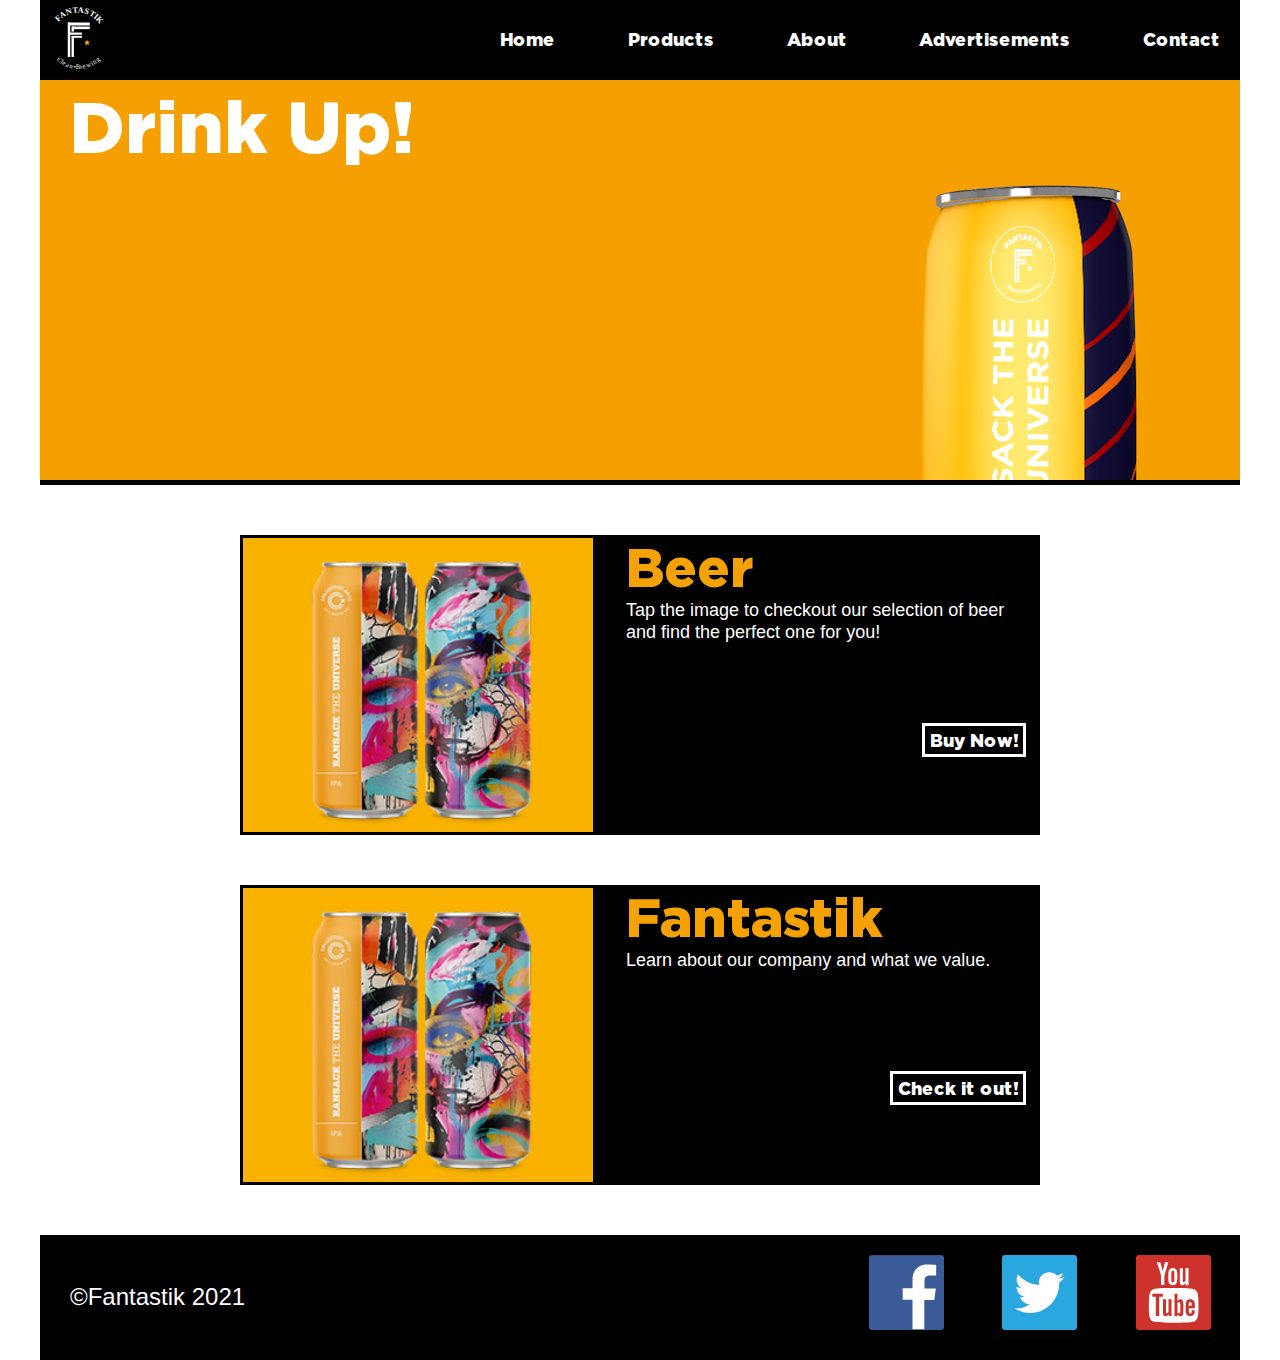
<file: index.html>
<!DOCTYPE html>
<html lang="en">
	<head>
		<meta charset="UTF-8">
		<meta name="viewport" content="initial-scale=1.0, width=device-width">
		<title>Fantastik - Home</title>
		<link href="css/reset.css" rel="stylesheet" type="text/css">
		<link href="css/main.css" rel="stylesheet" type="text/css">
	</head>
	<body>
		<!-- Content goes here -->
		<div id="container">
			<h1 class="hidden">Home</h1>
			<header>
				<img id="logo" src="images/logo_2.svg" alt="fantastik">
				<nav id="mainNav">
					<h2 class="hidden">Main Navigation</h2>
					<button id="button"></button>
					<div id="burgerCon">
						<ul id="burgerMenu">
							<li><a href="#">Home</a></li>
							<li><a href="products.html">Products</a></li>
							<li><a href="about.html">About</a></li>
							<li><a href="ads.html">Advertisements</a></li>
							<li><a href="contact.html">Contact</a></li>
						</ul>
					</div>
				</nav>
			</header>
			<main>
				<section id="promoImage">
					<h2 class="hidden">Promotional Image</h2>
					<h3 id="animation">Drink Up!</h3>
				</section>
				<section id="beerPromo">
					<h2 class="hidden">Beer Promo</h2>
					<a href="products.html"><img src="images/beer_image.jpg" alt="fantastik beer"></a>
					<section id=beerPromoInfo>
						<h2>Beer</h2>
						<p>Tap the image to checkout our selection of beer and find the perfect one for you!</p>
						<a href="products.html">Buy Now!</a>
					</section>
				</section>
				<section id="aboutPromo">
					<h2 class="hidden">About Us Promo</h2>
					<a href="about.html"><img src="images/beer_image.jpg" alt="fantastik beer"></a>
					<section id=aboutPromoInfo>
						<h2>Fantastik</h2>
						<p>Learn about our company and what we value.</p>
						<a href="about.html">Check it out!</a>
					</section>
				</section>
			</main>
			<footer>
				<p>©Fantastik 2021</p>
				<nav id="footerNav">
					<h2 class="hidden">Footer Nav</h2>
					<ul>
						<li><a href="#"><img src="images/facebook.svg" alt="facebook"></a></li>
        		<li><a href="#"><img src="images/twitter.svg" alt="twitter"></a></li>
        		<li><a href="#"><img src="images/youtube.svg" alt="youtube"></a></li>
					</ul>
				</nav>
			</footer>
		</div>

		<script src="js/main.js"></script>
	</body>
</html>
</file>
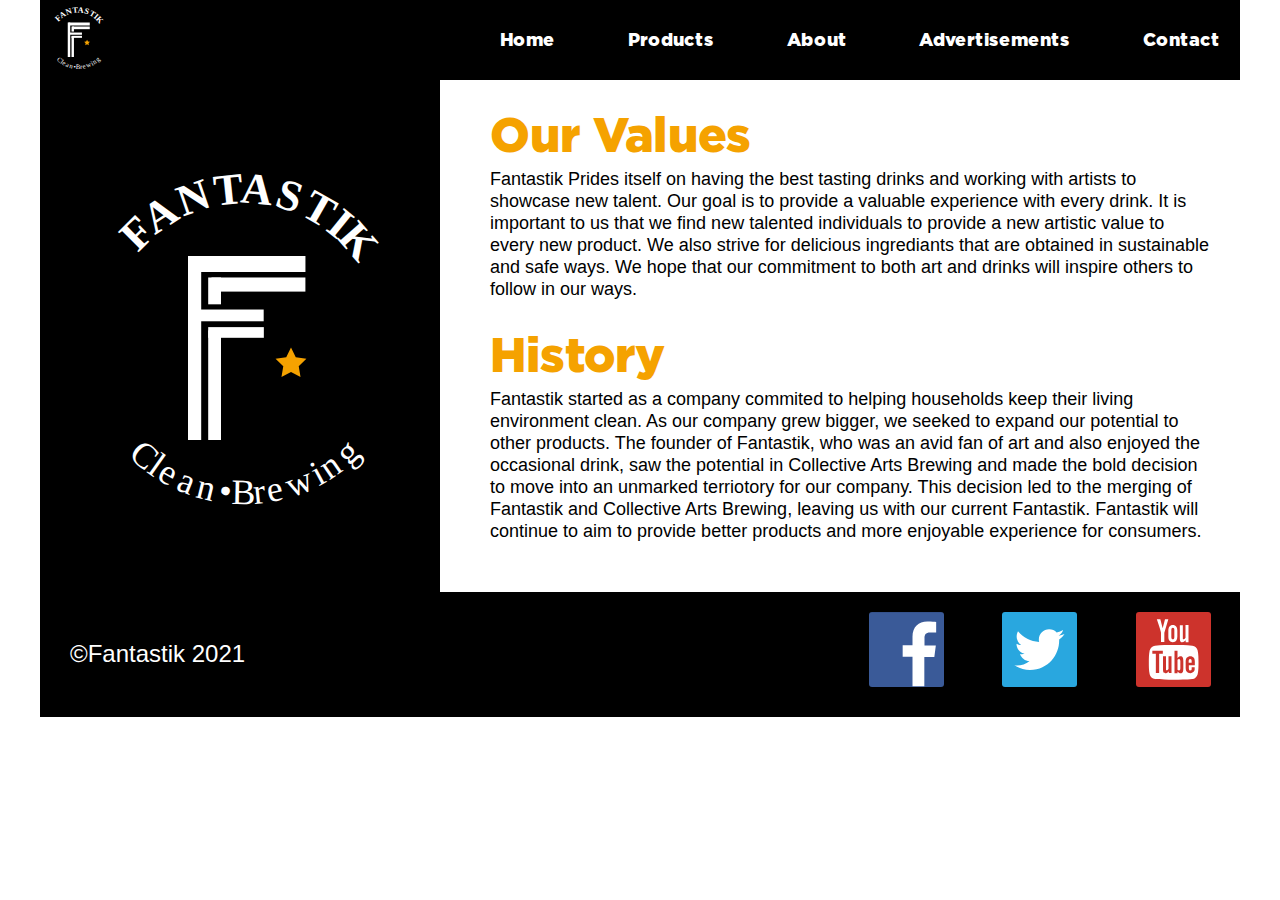
<file: about.html>
<!DOCTYPE html>
<html lang="en">
	<head>
		<meta charset="UTF-8">
		<title>Fantastik - About</title>
		<link href="css/reset.css" rel="stylesheet" type="text/css">
		<link href="css/main.css" rel="stylesheet" type="text/css">
	</head>
	<body>
		<!-- Content goes here -->
		<div id="container">
			<h1 class="hidden">About Us</h1>
			<header>
				<img id="logo" src="images/logo_2.svg" alt="fantastik">
				<nav id="mainNav">
					<h2 class="hidden">Main Navigation</h2>
					<button id="button"></button>
					<div id="burgerCon">
						<ul id="burgerMenu">
							<li><a href="index.html">Home</a></li>
							<li><a href="products.html">Products</a></li>
							<li><a href="about.html">About</a></li>
							<li><a href="ads.html">Advertisements</a></li>
							<li><a href="contact.html">Contact</a></li>
						</ul>
					</div>
				</nav>
			</header>
			<main>
				<section id="about">
					<div id="aboutImage">
					</div>
					<h2 class="hidden">About Us</h2>
					<section id="aboutInfo">
						<section id="values">
							<h2>Our Values</h2>
							<p>Fantastik Prides itself on having the best tasting drinks and working with artists to showcase new talent. Our goal is to provide a valuable experience with every drink. It is important to us that we find new talented individuals to provide a new artistic value to every new product. We also strive for delicious ingrediants that are obtained in sustainable and safe ways. We hope that our commitment to both art and drinks will inspire others to follow in our ways.</p>
						</section>
						<section id="history">
							<h2>History</h2>
							<p>Fantastik started as a company commited to helping households keep their living environment clean. As our company grew bigger, we seeked to expand our potential to other products. The founder of Fantastik, who was an avid fan of art and also enjoyed the occasional drink, saw the potential in Collective Arts Brewing and made the bold decision to move into an unmarked terriotory for our company. This decision led to the merging of Fantastik and Collective Arts Brewing, leaving us with our current Fantastik. Fantastik will continue to aim to provide better products and more enjoyable experience for consumers.</p>
						</section>
					</section>
				</section>
				<!-- <img> -->
			</main>
			<footer>
				<p>©Fantastik 2021</p>
				<nav id="footerNav">
					<h2 class="hidden">Footer Nav</h2>
					<ul>
						<li><a href="#"><img src="images/facebook.svg" alt="facebook"></a></li>
        		<li><a href="#"><img src="images/twitter.svg" alt="twitter"></a></li>
        		<li><a href="#"><img src="images/youtube.svg" alt="youtube"></a></li>
					</ul>
				</nav>
			</footer>
		</div>

		<script src="js/main.js"></script>
	</body>
</html>
</file>
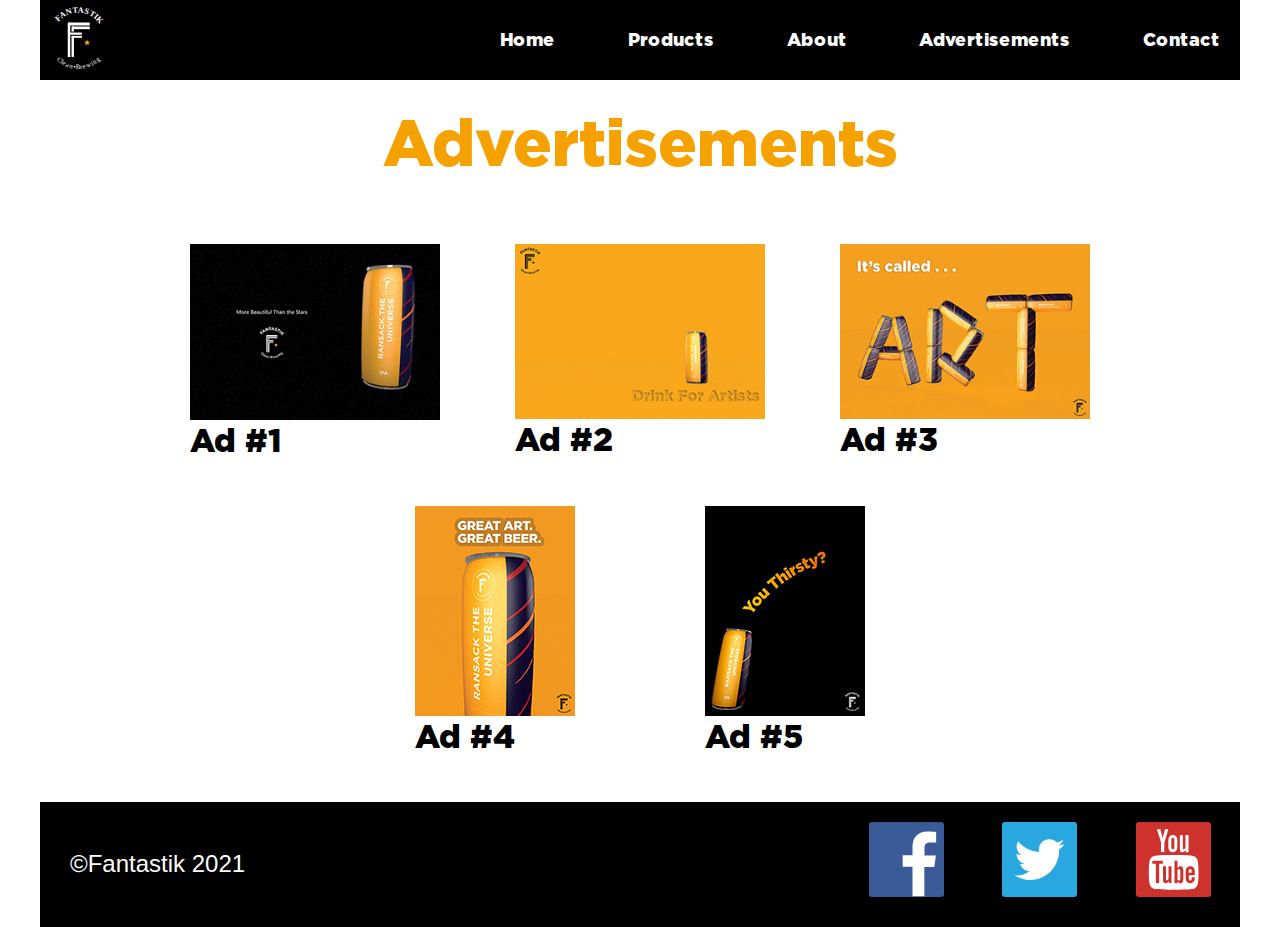
<file: ads.html>
<!DOCTYPE html>
<html lang="en">
	<head>
		<meta charset="UTF-8">
		<title>Fantastik - Advertisements</title>
		<link href="css/reset.css" rel="stylesheet" type="text/css">
		<link href="css/main.css" rel="stylesheet" type="text/css">
	</head>
	<body>
		<!-- Content goes here -->
		<div id="container">
			<h1 class="hidden">Advertisements</h1>
			<header>
				<img id="logo" src="images/logo_2.svg" alt="fantastik">
				<nav id="mainNav">
					<h2 class="hidden">Main Navigation</h2>
					<button id="button"></button>
					<div id="burgerCon">
						<ul id="burgerMenu">
							<li><a href="index.html">Home</a></li>
							<li><a href="products.html">Products</a></li>
							<li><a href="about.html">About</a></li>
							<li><a href="ads.html">Advertisements</a></li>
							<li><a href="contact.html">Contact</a></li>
						</ul>
					</div>
				</nav>
			</header>
			<main>
				<h2 id="adsTitle">Advertisements</h2>
				<section id="adsLineOne">
					<h2 class="hidden">Advertisement Display Line 1</h2>
					<section class="ad">
						<img src="images/ad_1.jpg" alt="ad featuring fantastik beer">
						<h3>Ad #1</h3>
					</section>
					<section class="ad">
						<img src="images/ad_2.jpg" alt="ad featuring fantastik beer">
						<h3>Ad #2</h3>
					</section>
					<section class="ad">
						<img src="images/ad_3.jpg" alt="ad featuring fantastik beer">
						<h3>Ad #3</h3>
					</section>
				</section>
				<section id="adsLineTwo">
					<h2 class="hidden">Advertisement Display Line 2</h2>
					<section class="ad">
						<img src="images/ad_4.jpg" alt="ad featuring fantastik beer">
						<h3>Ad #4</h3>
					</section>
					<section class="ad">
						<img src="images/ad_5.jpg" alt="ad featuring fantastik beer">
						<h3>Ad #5</h3>
					</section>
				</section>
			</main>
			<footer>
				<p>©Fantastik 2021</p>
				<nav id="footerNav">
					<h2 class="hidden">Footer Nav</h2>
					<ul>
						<li><a href="#"><img src="images/facebook.svg" alt="facebook"></a></li>
        		<li><a href="#"><img src="images/twitter.svg" alt="twitter"></a></li>
        		<li><a href="#"><img src="images/youtube.svg" alt="youtube"></a></li>
					</ul>
				</nav>
			</footer>
		</div>

		<script src="js/main.js"></script>
	</body>
</html>
</file>
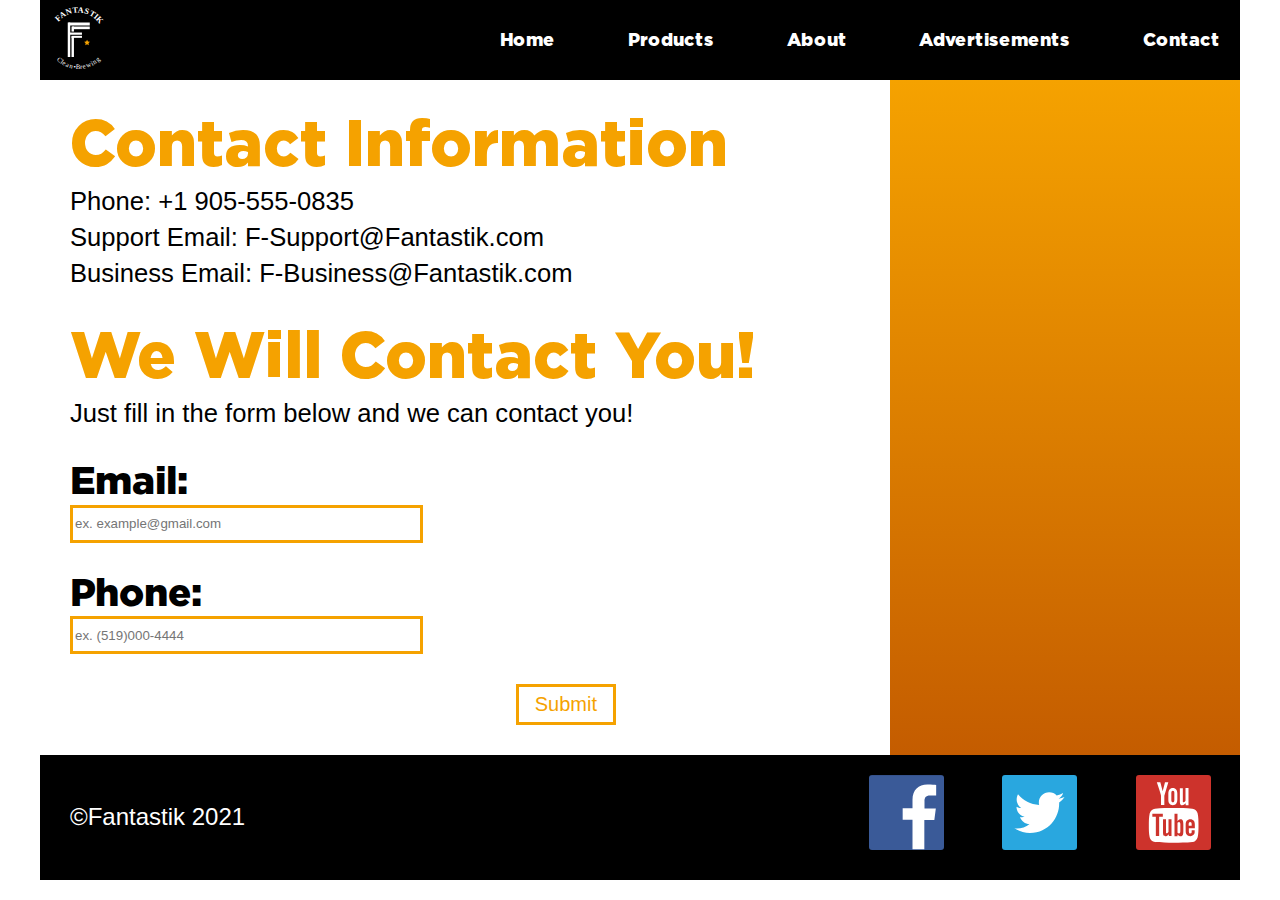
<file: contact.html>
<!DOCTYPE html>
<html lang="en">
	<head>
		<meta charset="UTF-8">
		<title>Fantastik - Contacts</title>
		<link href="css/reset.css" rel="stylesheet" type="text/css">
		<link href="css/main.css" rel="stylesheet" type="text/css">
	</head>
	<body>
		<!-- Content goes here -->
		<div id="container">
			<h1 class="hidden">Contact Us</h1>
			<header>
				<img id="logo" src="images/logo_2.svg" alt="fantastik">
				<nav id="mainNav">
					<h2 class="hidden">Main Navigation</h2>
					<button id="button"></button>
					<div id="burgerCon">
						<ul id="burgerMenu">
							<li><a href="index.html">Home</a></li>
							<li><a href="products.html">Products</a></li>
							<li><a href="about.html">About</a></li>
							<li><a href="ads.html">Advertisements</a></li>
							<li><a href="contact.html">Contact</a></li>
						</ul>
					</div>
				</nav>
			</header>
			<main>
				<section id="contactPage">
					<section id="contactText">
						<h1 class="hidden">Contact Us</h1>
						<section id="contactInfo">
							<h2>Contact Information</h2>
							<p>Phone: +1 905-555-0835</p>
							<p>Support Email: F-Support@Fantastik.com</p>
							<p>Business Email: F-Business@Fantastik.com</p>
						</section>
						<section id="contactForms">
							<h2>We Will Contact You!</h2>
							<p>Just fill in the form below and we can contact you!</p>
							<form>
		        		<label for="email">Email: </label>
		                <input type="email" required id="email" size="30" placeholder="ex. example@gmail.com">
		            <label id="contactPhone" for="phone">Phone: </label>
		                <input type="tel" required id="phone" size="30" placeholder="ex. (519)000-4444">
		                <input id="submit" type="submit" value="Submit">
							</form>
						</section>
					</section>
					<div id=colouredBox>
					</div>
				</section>
			</main>
			<footer>
				<p>©Fantastik 2021</p>
				<nav id="footerNav">
					<h2 class="hidden">Footer Nav</h2>
					<ul>
						<li><a href="#"><img src="images/facebook.svg" alt="facebook"></a></li>
        		<li><a href="#"><img src="images/twitter.svg" alt="twitter"></a></li>
        		<li><a href="#"><img src="images/youtube.svg" alt="youtube"></a></li>
					</ul>
				</nav>
			</footer>
		</div>

		<script src="js/main.js"></script>
	</body>
</html>
</file>
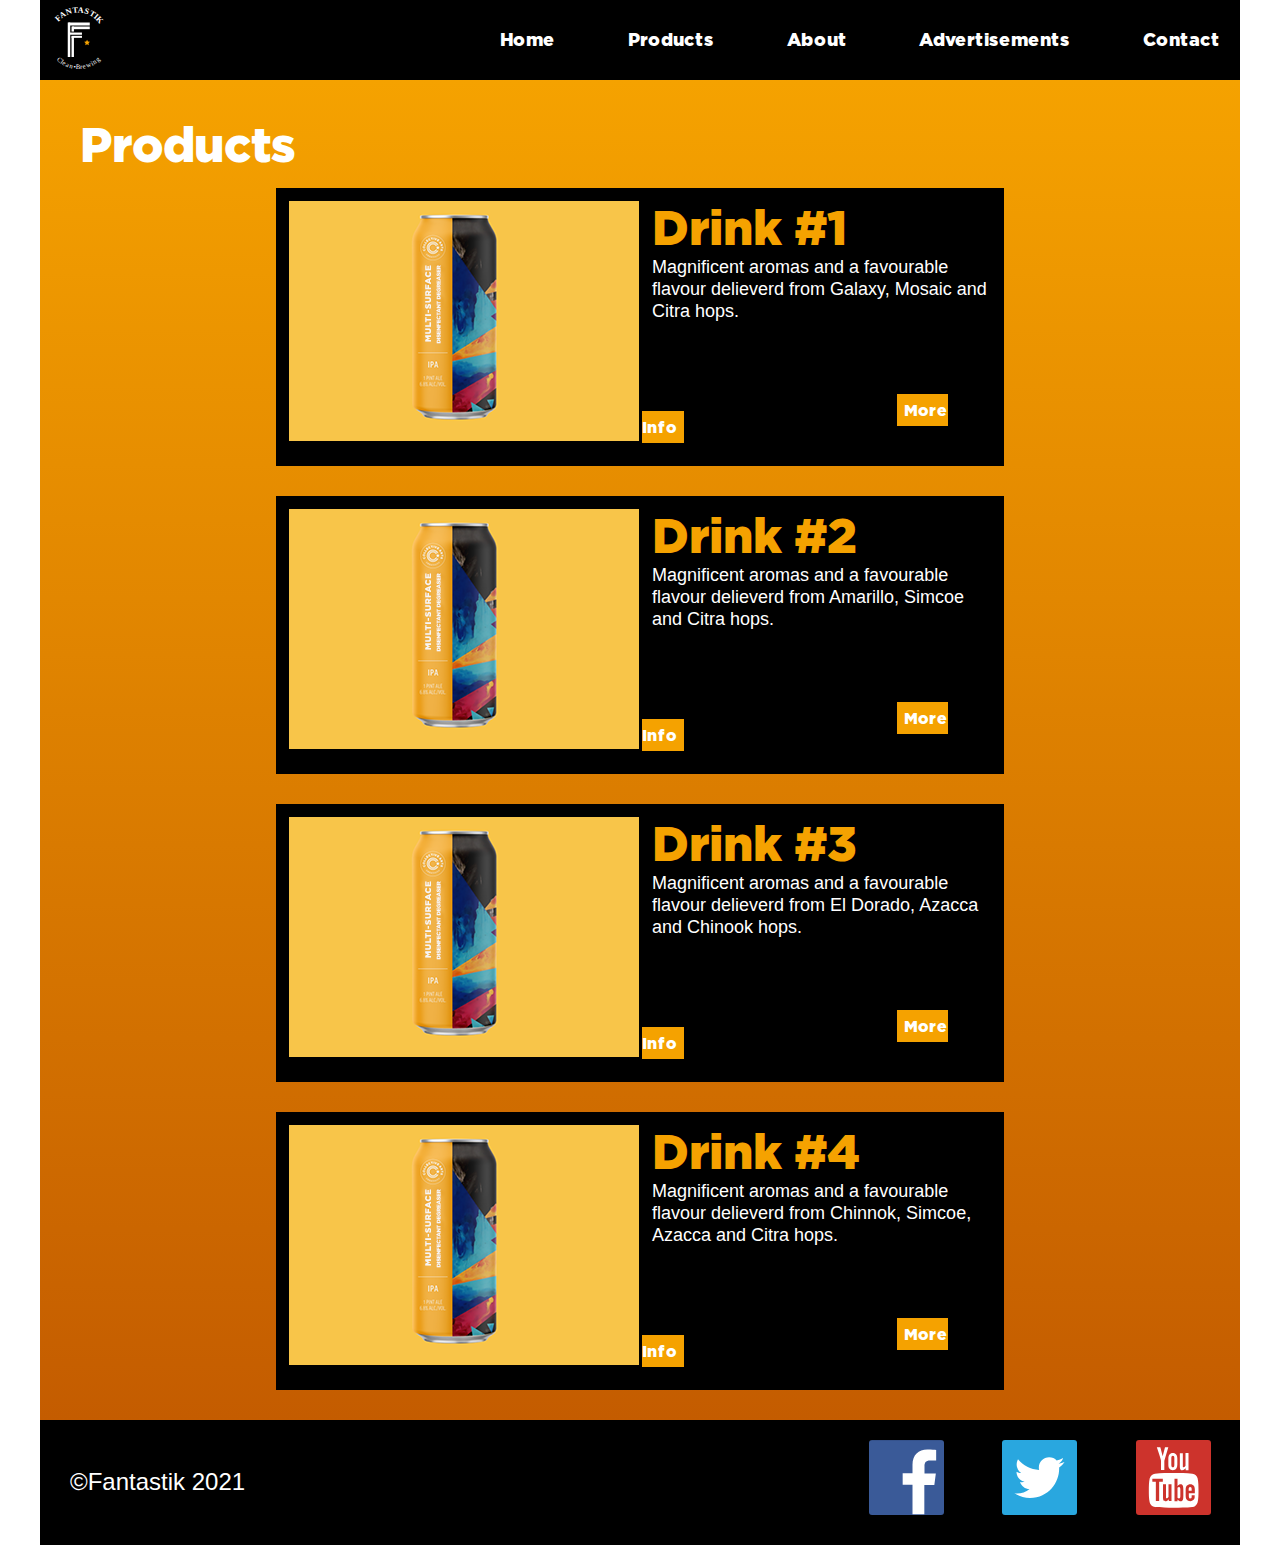
<file: products.html>
<!DOCTYPE html>
<html lang="en">
	<head>
		<meta charset="UTF-8">
		<title>Fantastik - Products</title>
		<link href="css/reset.css" rel="stylesheet" type="text/css">
		<link href="css/main.css" rel="stylesheet" type="text/css">
	</head>
	<body>
		<!-- Content goes here -->
		<div id="container">
			<h1 class="hidden">Products</h1>
			<header>
				<img id="logo" src="images/logo_2.svg" alt="fantastik">
				<nav id="mainNav">
					<h2 class="hidden">Main Navigation</h2>
					<button id="button"></button>
					<div id="burgerCon">
						<ul id="burgerMenu">
							<li><a href="index.html">Home</a></li>
							<li><a href="products.html">Products</a></li>
							<li><a href="about.html">About</a></li>
							<li><a href="ads.html">Advertisements</a></li>
							<li><a href="contact.html">Contact</a></li>
						</ul>
					</div>
				</nav>
			</header>
			<main>
				<section id="products">
					<h2 id="productsTitle">Products</h2>
					<section class="product">
						<h2 class="hidden">Product</h2>
						<div class="productImage">
							<div class="imageSection section1" data-offset="0"></div>
							<div class="imageSection section2" data-offset="1"></div>
							<div class="imageSection section3" data-offset="2"></div>
							<div class="imageSection section4" data-offset="3"></div>
						</div>
						<section class="productInfo">
							<h2 class="productTitle">Drink #1</h2>
							<p class="productMainDesc">Magnificent aromas and a favourable flavour delieverd from Galaxy, Mosaic and Citra hops.</p>
							<a class="infoButton button1" data-offset="0" href="#lightbox">More Info</a>
							<section class="lightbox" id="lightbox">
						      <a href="#" class="close">X</a>
						    <div>
						      <h2 class="productName">Product Name</h2>
									<p class="productDescription">Product Information</p>
						    </div>
						  </section>
						</section>
					</section>
					<section class="product">
						<h2 class="hidden">Product</h2>
						<div class="productImage">
						</div>
						<section class="productInfo">
							<h2>Drink #2</h2>
							<p>Magnificent aromas and a favourable flavour delieverd from Amarillo, Simcoe and Citra hops.</p>
							<a class="infoButton button2" data-offset="1" href="#lightbox">More Info</a>
						</section>
					</section>
					<section class="product">
						<h2 class="hidden">Product</h2>
						<div class="productImage">
						</div>
						<section class="productInfo">
							<h2>Drink #3</h2>
							<p>Magnificent aromas and a favourable flavour delieverd from El Dorado, Azacca and Chinook hops.</p>
							<a class="infoButton button3"  data-offset="2" href="#lightbox">More Info</a>
						</section>
					</section>
					<section class="product" >
						<h2 class="hidden">Product</h2>
						<div class="productImage">
						</div>
						<section class="productInfo">
							<h2>Drink #4</h2>
							<p>Magnificent aromas and a favourable flavour delieverd from Chinnok, Simcoe, Azacca and Citra hops.</p>
							<a class="infoButton button4" data-offset="3" href="#lightbox">More Info</a>
						</section>
					</section>

				</section>
			</main>
			<footer>
				<p>©Fantastik 2021</p>
				<nav id="footerNav">
					<h2 class="hidden">Footer Nav</h2>
					<ul>
						<li><a href="#"><img src="images/facebook.svg" alt="facebook"></a></li>
        		<li><a href="#"><img src="images/twitter.svg" alt="twitter"></a></li>
        		<li><a href="#"><img src="images/youtube.svg" alt="youtube"></a></li>
					</ul>
				</nav>
			</footer>
		</div>

		<script src="js/main.js"></script>
	</body>
</html>
</file>
<file: css/main.css>
.hidden
{
	display: none;
}

@font-face {
    font-family: 'Gotham';
    src: url('../fonts/Gotham-Black.woff2') format('woff2'),
         url('../fonts/Gotham-Black.woff') format('woff');
    font-weight: normal;
    font-style: normal;
}

a
{
	text-decoration: none;
}

#container
{
	max-width: 1200px;
	margin: 0 auto;
}

/* mobile */
/* header */

header
{
	position: fixed;
	display: flex;
	background-color: #000;
	width: 100%;
	height: auto;
}

#logo {
	max-width: 75px;
	width: 20%;
	height: 20%;
	margin-bottom: 5px;
}

#mainNav button
{
	background: url("../images/burger.svg") center no-repeat;
	height: 50px;
	width: 50px;
	border: 1px;
	transition: all 400ms ease;
	margin-left: auto;
	margin-right: 30px;
	margin-top: 20px;
}

#mainNav button.expanded
{
	transform: rotate(90deg);
}

#mainNav
{
	display: flex;
	flex-direction: column;
	width: 100%;
	margin-bottom: 20px;
}

#mainNav li a
{
	display: block;
	font-family: "gotham", arial, sans-serif;
	font-size: 24px;
	color: #fff;
	padding: 10px 0 10px 0;
	text-align: center;
	margin-right: 100px;
}

#burgerCon
{
	margin-top: 20px;
	display: none;
}

#burgerCon.slideToggle
{
	display: block;
}

/* end of header */

#promoImage
{
	background-image: url(../images/promo_image.png);
	width: 100%;
	height: 400px;
	background-position: top right;
	border-bottom: 5px solid #000;
	margin-bottom: 50px;
}

#beerPromo
{
	display: flex;
	flex-direction: column;
	max-width: 350px;
	margin: 0 auto;
}

#beerPromo img
{
	max-width: 350px;
	width: 100%;
	height: 98%;
	border: 3px solid black;
}

#beerPromoInfo
{
max-width: 350px;
}

#beerPromoInfo h2
{
	font-family: "Gotham", arial, sans-serif;
	font-size: 48px;
	color: #f5a200;
	margin-top: 5px;
}

#beerPromoInfo p
{
	margin-top: 5px;
	font-family: arial, sans-serif;
	font-size: 18px;
	line-height: 22px;
	margin-bottom: 50px;
}

#beerPromoInfo a
{
	display: none;
}

#aboutPromo
{
	display: flex;
	flex-direction: column;
	max-width: 350px;
	margin: 0 auto;
}

#aboutPromo img
{
	max-width: 350px;
	width: 100%;
	height: 98%;
	border: 3px solid black;
}

#aboutPromoInfo
{
max-width: 350px;
}

#aboutPromoInfo h2
{
	font-family: "Gotham", arial, sans-serif;
	font-size: 48px;
	color: #f5a200;
	margin-top: 5px;
}

#aboutPromoInfo p
{
	margin-top: 5px;
	font-family: arial, sans-serif;
	font-size: 18px;
	line-height: 22px;
	margin-bottom: 50px;
}

#aboutPromoInfo a
{
	display: none;
}

/* footer */

footer
{
	width: 100%;
	display: flex;
	flex-direction: column;
	height: 200px;
	background-color: #000;
}

footer p
{
	font-family: arial, sans-serif;
	font-size: 24px;
	color: white;
	margin: 20px auto 30px;
}

#footerNav
{
	margin: 0 auto;
	width: 100%;
	flex-shrink: 1;
}

#footerNav ul
{
	display: flex;
	flex-direction: row;
	justify-content: space-around;
	height: 100px;
}

#footerNav ul li a img
{
	width: 100px;
	height: 100px;
	border-radius: 3px;
	transition: all .2s linear;
}

#footerNav ul li a img:hover
{
	filter: drop-shadow(3px 3px 2px #f5a200);
}

/* end of footer */

/* products page */

#products
{
	padding-top: 100px;
}

#productsTitle
{
	font-family: "Gotham", arial, sans-serif;
	font-size: 48px;
	max-width: 230px;
	margin: 20px auto 20px;
	color: #fff;
}

#products
{
	background: rgb(196,92,0);
  background: linear-gradient(0deg, rgba(196,92,0,1) 0%, rgba(245,162,0,1) 100%);
	padding-bottom: 30px;
}

.product
{
	display: flex;
	flex-direction: column;
	max-width: 350px;
	margin: 0 auto;
	padding: 10px;
	padding-right: 12px;
	background-color: black;
	margin-bottom: 30px;
}

.product:last-child
{
	margin-bottom: 0;
}

.productImage
{
	background-image: url(../images/temp_prod_image.png);
	background-position: center;
	max-width: 350px;
	width: 100%;
	height: 250px;
	border: 3px solid black;
	display: flex;
	flex-direction: column;
}

.imageSection
{
	width: 100%;
	height: 25%;
}

.imageSection:hover
{
	background-color: rgb(0,0,0,0.1);
}

.productInfo
{
	max-width: 350px;
	padding-bottom: 20px;
}

.productInfo h2
{
	font-family: "Gotham", arial, sans-serif;
	font-size: 48px;
	color: #f5a200;
	margin-top: 5px;
}

.productInfo p
{
	margin-top: 5px;
	font-family: arial, sans-serif;
	font-size: 18px;
	line-height: 22px;
	margin-bottom: 30px;
	color: #fff;
}

.infoButton
{
	margin-left: 255px;
	margin-bottom: 20px;
	padding: 7px;
	height: 35px;
	background-color: #f5a200;
	color: #fff;
	font-family: "Gotham", arial, sans-serif;
}

/* end of products page */

/* about page */

#aboutImage
{
	background-image: url(../images/logo_2.svg);
	background-repeat: no-repeat;
	background-position: center;
	width: 100%;
	height: 200px;
	background-color: #000;
	padding-top: 100px;
}

#about
{
	padding-top: 75px;
}

#about h2
{
	font-family: "Gotham", arial, sans-serif;
	font-size: 48px;
	margin-bottom: 10px;
	color: #f5a200;
}

#about p
{
	font-family: arial, sans-serif;
	font-size: 18px;
	line-height: 22px;
}

#values
{
	margin-top: 30px;
	margin-bottom: 30px;
}

#history
{
	margin-bottom: 30px;
}

/* end of about page */

/* advertisement page */

#adsTitle
{
	font-family: "Gotham", arial, sans-serif;
	font-size: 9vw;
	color: #f5a200;
	width: auto;
	text-align: center;
	padding-top: 130px;
	margin-bottom: 20px;
}

#adsLineOne
{
	margin: 0 auto;
	max-width: 300px;
}

.ad
{
	font-family: "Gotham", arial, sans-serif;
	font-size: 32px;
	margin-top: 50px;
}

#adsLineTwo
{
	margin: 0 auto 50px;
	max-width: 160px;
}

/* contact page */

#contactPage
{
	padding-top: 75px;
	margin-left: 30px;
}

#contactPage h2
{
	font-family: "Gotham", arial, sans-serif;
	font-size: 8vw;
	color: #f5a200;
	margin-top: 30px;
	margin-bottom: 10px;
}

#contactPage p
{
	font-family: arial, sans-serif;
	font-size: 3vw;
	line-height: 3.8vw;
}

#contactForms form
{
	display: flex;
	flex-direction: column;
	font-family: "Gotham", arial, sans-serif;
	font-size: 4vw;
}

#contactForms label
{
	margin-top: 30px;
}

#email
{
	margin-top: 5px;
	width: 50%;
	height: 30px;
	border: 3px solid #f5a200;
}

#phone
{
	margin-top: 5px;
	width: 50%;
	height: 30px;
	border: 3px solid #f5a200;
}

#submit
{
	margin: 30px 20px 30px auto;
	padding: 5px;
	border: 3px solid #f5a200;
	background-color: #fff;
	color: #f5a200;
	font-family: arial, sans-serif;
	font-size: 18px;
	transition: .2s linear;
}

#submit:hover
{
	background-color: #f5a200;
	color: #fff;
}

/* end of mobile */

.lightbox
{
	margin: 0 auto;
  display: none;
  position: fixed;
	left: 0;
  top: 0;
	max-width: 1200px;
  width: 100%;
  height: 100%;
  align-items: center;
  background-color: rgba(0, 0, 0, 0.8)
}

@media screen and (min-width: 1200px) {

	.lightbox
	{
		left: 1%
	}

}


/* opened lightbox */
.lightbox:target
{
  display: block;
}

/* close button */

.lightbox .close
{
  float: right;
  padding-right: 10px;
  padding-top: 10px;
  font-size: 30px;
  font-family: arial, sans-serif;
  color: white;
  text-decoration: none;
}

.lightbox div
{
  background-color: black;
  width: 50%;
  height: 80%;
  margin: 5% auto;
}


/* pc */
@media screen and (min-width: 860px) {

	header
	{
		position: static;
	}

	#logo
	{
		width: 100%;
	}

	#mainNav ul li a
	{

	}

	#mainNav button
	{
		display: none;
	}

	#mainNav
	{
		width: 60%;
		margin-left: auto;
		margin-top: 30px;
		margin-right: 20px;
	}

	#mainNav ul
	{
		display: flex;
		flex-direction: row;
		justify-content: space-between;
		margin-bottom: 0;
		margin-left: auto;
	}

	#mainNav ul a
	{
		display: inline;
		font-family: "gotham", arial, sans-serif;
		font-size: 18px;
		color: #fff;
		padding: 10px 0 10px 0;
		transition: all .3s linear;
		margin-right: 0;
	}

	#mainNav ul a:hover
{
	color: #F5A200;
	border-bottom: 5px solid #F5A200;
}

	#burgerCon
	{
		margin-top: 20px;
		display: none;
	}

	#burgerCon
	{
		display: block;
		margin: 0;
	}

	#animation
{
	font-family: "Gotham", arial, sans-serif;
	font-size: 72px;
	color: #fff;
	padding: 10px 0px 0px 30px;
	animation-duration: 1.5s;
  animation-name: slidein;
}

	@keyframes slidein
	{
	  from
		{
	    margin-top: 50%;
			width: 100%
	  }

	  to
		{
	    margin-top: 0%;
	    width: 100%;
	  }
	}

	#beerPromo
	{
		display: flex;
		flex-direction: row;
		background-color: black;
		max-width: 800px;
		height: 300px;
	}

	#beerPromoInfo
	{
		margin-left: 30px;
		width: 400px;
		max-width: 500px;
		display: flex;
		flex-direction: column;
	}

	#beerPromoInfo h2
	{
		font-size: 54px;
	}

	#beerPromoInfo p
	{
		color: white;
	}

	#beerPromoInfo a
	{
		display: block;
		margin-top: 30px;
		margin-left: auto;
		font-family: "Gotham", arial, sans-serif;
		font-size: 18px;
		color: #fff;
		padding: 5px;
		border: 3px solid #fff;
		margin-right: 0;
		max-width: 90px;
		transition: all .2s linear
	}

	#beerPromoInfo a:hover
	{
		border: 3px solid #f5a200;
		color: #f5a200;
	}

	#aboutPromo
	{
		display: flex;
		flex-direction: row;
		background-color: black;
		max-width: 800px;
		height: 300px;
		margin-top: 50px;
		margin-bottom: 50px;
	}

	#aboutPromoInfo
	{
		margin-left: 30px;
		width: 400px;
		max-width: 500px;
		display: flex;
		flex-direction: column;
	}

	#aboutPromoInfo h2
	{
		font-size: 54px;
	}

	#aboutPromoInfo p
	{
		color: white;
	}

	#aboutPromoInfo a
	{
		display: block;
		margin-top: 50px;
		margin-left: auto;
		font-family: "Gotham", arial, sans-serif;
		font-size: 18px;
		color: #fff;
		padding: 5px;
		border: 3px solid #fff;
		margin-right: 0;
		max-width: 120px;
		transition: all .2s linear
	}

	#aboutPromoInfo a:hover
	{
		border: 3px solid #f5a200;
		color: #f5a200;
	}

	footer
	{
		display: flex;
		flex-direction: row;
		height: 125px;
		background-color: #000;
	}

	footer p
	{
		font-family: arial, sans-serif;
		font-size: 24px;
		color: white;
		margin: 50px 0px 0px 30px;
	}

	#footerNav
	{
		margin: 20px 0 0 auto;
		max-width: 400px;
	}

	#footerNav ul
	{
		display: flex;
		flex-direction: row;
		justify-content: space-around;
		height: 100px;
	}

	#footerNav ul li a img
	{
		width: 75px;
		height: 75px;
		border-radius: 3px;
		transition: all .2s linear;
		flex-grow: 1;
	}

	#footerNav ul li a img:hover
	{
		filter: drop-shadow(3px 3px 2px #f5a200);
	}

	/* Product page */

	#products
	{
		padding-top: 20px;
	}

	#productsTitle
	{
		font-family: "Gotham", arial, sans-serif;
		font-size: 48px;
		max-width: 230px;
		margin: 20px 40px;
		color: #fff;
	}

	#products
	{
		background: rgb(196,92,0);
	  background: linear-gradient(0deg, rgba(196,92,0,1) 0%, rgba(245,162,0,1) 100%);
		padding-bottom: 30px;
		display: flex;
		flex-direction: column;
		width: 100%
	}

	.product
	{
		display: flex;
		flex-direction: row;
		max-width: 900px;
		margin: 0 auto;
		padding: 10px;
		padding-right: 12px;
		background-color: black;
		margin-bottom: 30px;
	}

	.product:last-child
	{
		margin-bottom: 0;
	}

	.product img
	{
		max-width: 350px;
		width: 98%;
		height: 98%;
		border: 3px solid black;
	}

	.productInfo
	{
		max-width: 350px;
	}

	.productInfo h2
	{
		font-family: "Gotham", arial, sans-serif;
		font-size: 48px;
		color: #f5a200;
		margin-top: 5px;
		margin-left: 10px;
	}

	.productInfo p
	{
		margin-left: 10px;
		margin-top: 5px;
		font-family: arial, sans-serif;
		font-size: 18px;
		line-height: 22px;
		margin-bottom: 80px;
		color: #fff;
	}

	.productImage
	{
		padding: 0;
		margin-left: 0;
		height: 240px;
		width: 350px;
		background-color: #f5a200;
		color: #fff;
	}

	/* end of products page */

	/* about page */

	#aboutImage
	{
		width: 400px;
		height: auto;
	}

	#about
	{
		padding-top: 0;
		display: flex;
		flex-direction: row;
	}

	#aboutInfo
	{
		display: flex;
		flex-direction: column;
		width: 60%;
		margin-left: auto;
		margin-right: 30px;
		padding-left: 10px;
	}

	#values
	{
		margin-bottom: 30px;
	}

	#history
	{
		margin-bottom: 50px;
	}

	/* end of about page */

	/* advertisement page*/

	#adsTitle
	{
		font-size: 5vw;
		padding-top: 30px;
	}

	#adsLineOne
	{
		margin: 0 auto;
		max-width: 900px;
		display: flex;
		flex-direction: row;
		justify-content: space-between;
	}

	#adsLineOne img
	{
		max-width: 250px;
	}

	.ad
	{
		font-family: "Gotham", arial, sans-serif;
		font-size: 32px;
		margin-top: 50px;
	}

	#adsLineTwo
	{
		margin: 0 auto 50px;
		display: flex;
		flex-direction: row;
		justify-content: space-between;
		max-width: 450px;
	}

	/* end of advertisement page */

	/* contact page */

	#contactPage
	{
		padding-top: 0;
		display: flex;
		flex-direction: row;
	}

	#contactPage h2
	{
		font-size: 5vw;
		color: #f5a200;
		margin-top: 30px;
		margin-bottom: 10px;
	}

	#contactPage p
	{

		font-size: 2vw;
		line-height: 2.8vw;
	}

	#contactForms form
	{
		display: flex;
		flex-direction: column;
		font-size: 3vw;
	}

	#contactForms label
	{
		margin-top: 30px;
	}


	#submit
	{
		max-width: 100px;
		margin: 30px 0 30px 65%;
		padding: 6px;
		font-size: 20px;
	}

	#colouredBox
	{
		margin-left: auto;
		max-width: 350px;
		width: 30%;
		height: auto;
		background: rgb(196,92,0);
    background: linear-gradient(0deg, rgba(196,92,0,1) 0%, rgba(245,162,0,1) 100%);
	}

	/* end of contact page */

}

/* end of pc */
</file>
